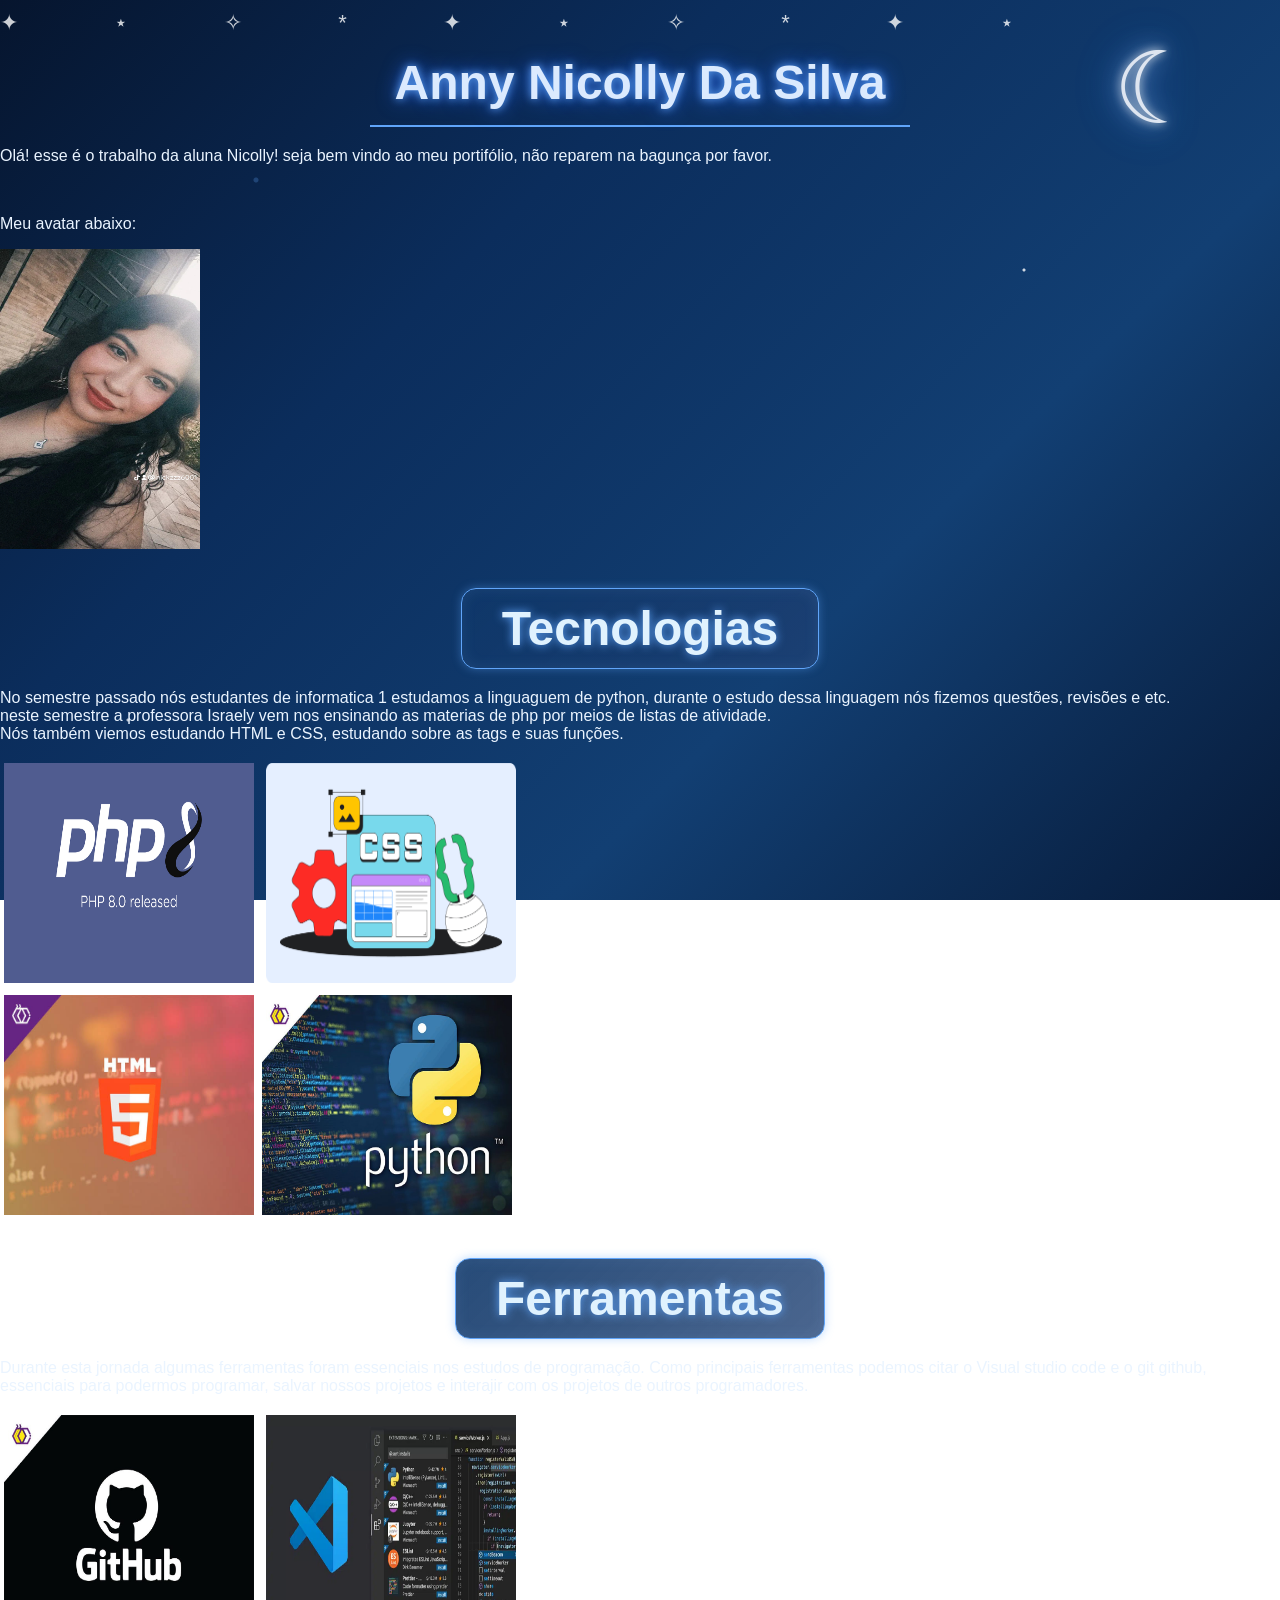
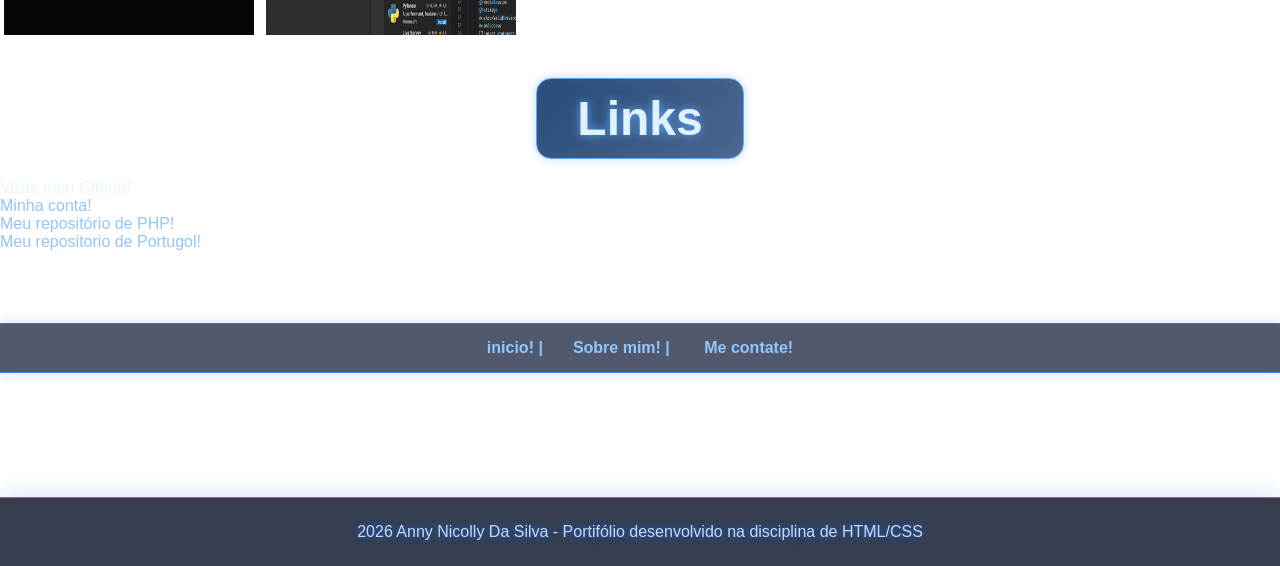
<file: index.html>
<!DOCTYPE html>
<html lang="pt-BR">

<head>
    <meta charset="UTF-8">
    <meta name="viewport" content="width=device-width, initial-scale=1.0">
    <title>Trabalho da NIcolly</title>
    <link rel="stylesheet" href="css/style.css">
</head>

<body>
    <h1>Anny Nicolly Da Silva</h1>
    <div>
        <class="cabeçalho">
            </class>
            <p>Olá! esse é o trabalho da aluna Nicolly! seja bem vindo ao meu portifólio, não reparem na bagunça por
                favor.</p><br><div><class="avatar"><p>Meu avatar abaixo:</p>
<img src="img/7ca8f69f5916adaa4d1b2c5c2e289d01_0.jpeg" alt="foto minha" width="200px" height="300px" border-radius="50%">
                </class></div>
    </div>
    <h2> Tecnologias</h2>
    <div>
        <class="tec">
            <p>No semestre passado nós estudantes de informatica 1 estudamos a linguaguem de python, durante o estudo
                dessa linguagem nós fizemos questões, revisões e etc.<br> neste semestre a professora Israely vem nos
                ensinando as materias de php
                por meios de listas de atividade. <br>Nós
                também viemos estudando HTML e CSS, estudando sobre as tags e suas funções. </p>

            </class>
    </div>
    <div>
        <class="imagens">
            <img src="img/1_Ns_SJOyb_lt51pivzc1r0w.png" alt="logo de PHP." width="250px" height="220px"
                style="margin: 4px;"> <img src="img/hero-css.png" alt="logo de CSS" width="250px" height="220px"
                style="margin: 4px;"><br><img src="img/images.jpg" alt="logo de HTML" width="250px" height="220px"
                style="margin: 4px;"><img src="img/2022-07-19-Melhores-cursos-de-Python.jpg" alt="logo de python"
                width="250px" height="220px" style="margin: 4px;">
            </class>
    </div>
    <h3>Ferramentas</h3>
    <div>
        <class="ferramentas">
            <p>Durante esta jornada algumas ferramentas foram essenciais nos estudos de programação. Como principais
                ferramentas podemos citar o Visual studio code e o git github, essenciais para podermos programar,
                salvar nossos projetos e interajir com os projetos de outros programadores.</p>
            </class>
    </div>
    <div>
        <class="img2">
            <img src="img/2022-08-18-GitHub.jpg" alt="logo do github" width="250px" height="220px" style="margin: 4px;">
            <img src="img/VS-code.webp" alt="logo do VScode" width="250px" height="220px" style="margin: 4px;">
            </class>
    </div>
    <h4>Links</h4>
    <div>
        <class="link">
            Visite meu Github!<br><a href="https://github.com/annysilva76-code">Minha conta!</a><br>
            <a href="https://github.com/annysilva76-code/atividadelogica">Meu repositório de PHP!</a><br>
            <a href="https://github.com/annysilva76-code/portugol">Meu repositorio de Portugol!</a></p>
            </class>
    </div>
    <br><br>

<nav><a href="index.html"> inicio! |</a><a href="sobre.html">Sobre mim! |</a><a href="contato.html"> Me contate! </a></nav><br><br><Br>
    <footer>2026 Anny Nicolly Da Silva - Portifólio desenvolvido na disciplina de HTML/CSS</footer>

</html>
</file>
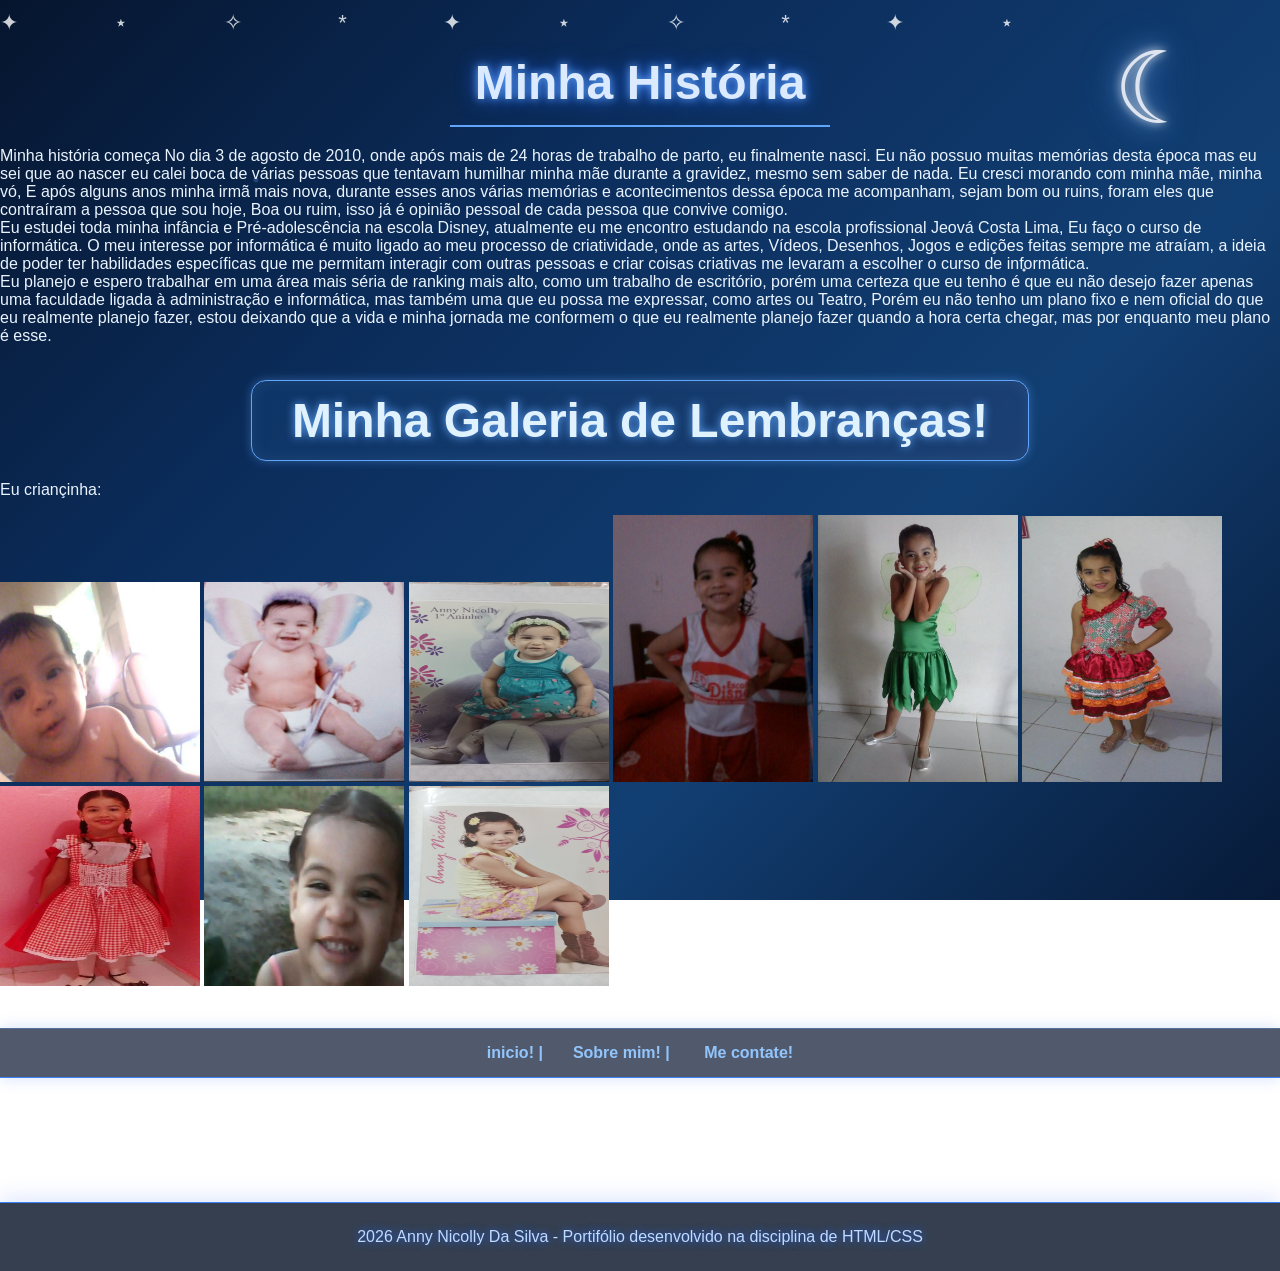
<file: sobre.html>
<!DOCTYPE html>
<html lang="pt-BR">
<head>

    <meta charset="UTF-8">
    <meta name="viewport" content="width=device-width, initial-scale=1.0">
    <title>Trabalho de HTML</title>
    <link rel="stylesheet" href="css/style.css">
</head>
<body>
<h1>Minha História</h1>
<p>Minha história começa No dia 3 de agosto de 2010, onde após mais de 24 horas de trabalho de parto, eu finalmente nasci. Eu não possuo muitas memórias desta época mas eu sei que ao nascer eu calei boca de várias pessoas que tentavam humilhar minha mãe durante a gravidez, mesmo sem saber de nada. Eu cresci morando com minha mãe, minha vó, E após alguns anos minha irmã mais nova, durante esses anos várias memórias e acontecimentos dessa época me acompanham, sejam bom ou ruins, foram eles que contraíram a pessoa que sou hoje, Boa ou ruim, isso já é opinião pessoal de cada pessoa que convive comigo.<br>
Eu estudei toda minha infância e Pré-adolescência na escola Disney, atualmente eu me encontro estudando na escola profissional Jeová Costa Lima, Eu faço o curso de informática. O meu interesse por informática é muito ligado ao meu processo de criatividade, onde as artes, Vídeos, Desenhos, Jogos e edições feitas sempre me atraíam, a ideia de poder ter habilidades específicas que me permitam interagir com outras pessoas e criar coisas criativas me levaram a escolher o curso de informática.<br>
Eu planejo e espero trabalhar em uma área mais séria de ranking mais alto, como um trabalho de escritório, porém uma certeza que eu tenho é que eu não desejo fazer apenas uma faculdade ligada à administração e informática, mas também uma que eu possa me expressar, como artes ou Teatro, Porém eu não tenho um plano fixo e nem oficial do que eu realmente planejo fazer, estou deixando que a vida e minha jornada me conformem o que eu realmente planejo fazer quando a hora certa chegar, mas por enquanto meu plano é esse.</p> <h2>Minha Galeria de Lembranças!</h2>
<p>Eu criançinha:</p>
<div><class="cri">
    <img src="img/IMG-20251128-WA0492.jpg" alt="bêbezinha" width="200px" height=200px>
    <img src="img/IMG-20250507-WA0024.jpg" alt="foto minha" width="200px" height=200px>
    <img src="img/IMG-20250507-WA0040.jpeg" alt="foto mimha"width="200px" height=200px>
    <img src="img/IMG-20251128-WA0508.jpg" alt="foto minha" width="200px" height=auto>
<img src="img/IMG-20251128-WA0502.jpg" alt="foto minha" width="200px" height=auto>
<img src="img/IMG-20251128-WA0506.jpg" alt="foto minha"width="200px" height=266px>
<img src="img/IMG-20251128-WA0498.jpg" alt="foto minha" width="200px" height=200px>
<img src="img/IMG-20251128-WA0499.jpg" alt="foto minha" width="200px" height=200px>
<img src="img/IMG-20250507-WA0036.jpeg" alt="foto minha" width="200px" height=200px>
</class></div><br>




<nav><a href="index.html"> inicio! |</a><a href="sobre.html">Sobre mim! |</a><a href="contato.html"> Me contate! </a></nav><br><br><Br>
    <footer>2026 Anny Nicolly Da Silva - Portifólio desenvolvido na disciplina de HTML/CSS</footer>
</body>
</html>
</file>
<file: css/style.css>
* {
    box-sizing: border-box;
}

body {
    margin: 0;
    min-height: 100vh;
    background:
        radial-gradient(circle at 20% 20%, rgba(96, 165, 250, 0.25) 0 2px, transparent 3px),
        radial-gradient(circle at 80% 30%, rgba(255, 255, 255, 0.8) 0 1px, transparent 2px),
        radial-gradient(circle at 60% 70%, rgba(147, 197, 253, 0.5) 0 2px, transparent 3px),
        radial-gradient(circle at 10% 80%, rgba(255, 255, 255, 0.7) 0 1px, transparent 2px),
        linear-gradient(135deg, #06152e, #0b2d5c, #123f73, #071a38);
    background-attachment: fixed;
    color: #eaf4ff;
    font-family: Arial, sans-serif;
    overflow-x: hidden;
}

body::before {
    content: "✦  ⋆  ✧  *  ✦  ⋆  ✧  *  ✦  ⋆";
    position: fixed;
    top: 10px;
    left: 0;
    width: 100%;
    color: rgba(255, 255, 255, 0.8);
    font-size: 22px;
    letter-spacing: 45px;
    pointer-events: none;
    z-index: 0;
    animation: brilho 4s infinite alternate;
}

body::after {
    content: "☾";
    position: fixed;
    right: 6%;
    top: 30px;
    font-size: 100px;
    color: #f5f9ff;
    text-shadow:
        0 0 10px #ffffff,
        0 0 25px #93c5fd,
        0 0 50px #3b82f6;
    opacity: 0.9;
    z-index: 0;
    animation: lua 5s ease-in-out infinite alternate;
}

h1 {
    position: relative;
    z-index: 1;
    display: block;
    margin: 40px auto 20px;
    padding: 15px 25px;
    width: fit-content;
    font-size: clamp(2rem, 4vw, 3rem);
    text-align: center;
    color: #dbeafe;
    text-shadow:
        0 0 8px #60a5fa,
        0 0 20px #2563eb;
    border-bottom: 2px solid #60a5fa;
}

.cabeçalho {
    position: relative;
    z-index: 1;
    font-size: clamp(1rem, 4vw, 2rem);
    font-family: fantasy;
    text-align: center;
    color: #bfdbfe;
    text-shadow: 0 0 10px #3b82f6;
}

h2,
h3,
h4 {
    position: relative;
    z-index: 1;
    color: #e0f2fe;
    background:
        linear-gradient(
            135deg,
            rgba(15, 55, 105, 0.9),
            rgba(30, 64, 115, 0.8)
        );

    font-size: clamp(1.8rem, 4vw, 3rem);
    text-align: center;
    display: block;
    width: fit-content;
    padding: 12px 40px;
    margin: 35px auto 20px;
    border: 1px solid #60a5fa;
    border-radius: 15px;
    box-shadow:
        0 0 10px rgba(96, 165, 250, 0.4),
        inset 0 0 15px rgba(147, 197, 253, 0.1);
    text-shadow: 0 0 10px #60a5fa;
}

.tec,
.ferramentas {
    position: relative;
    z-index: 1;
    font-size: clamp(1rem, 4vw, 2rem);
    font-family: fantasy;
    text-align: center;
    color: #bfdbfe;
    text-shadow: 0 0 8px #2563eb;
}

.imagens {
    position: relative;
    z-index: 1;
    width: 250px;
    height: 250px;
    display: grid;
    grid-template-columns: repeat(3, 1fr);
    gap: 20px;
    border: 2px solid #60a5fa;
    border-radius: 15px;
    padding: 16px;
    background: rgba(15, 40, 80, 0.5);
    box-shadow:
        0 0 10px rgba(59, 130, 246, 0.5),
        0 0 25px rgba(37, 99, 235, 0.2);
    transition: 0.3s ease;
}

.imagens:hover {
    transform: translateY(-5px);
    box-shadow:
        0 0 15px #60a5fa,
        0 0 35px rgba(59, 130, 246, 0.5);
}

.avatar {
    width: 160px;
    height: 160px;
    border-radius: 50%;
    border: 3px solid #93c5fd;
    box-shadow:
        0 0 10px #60a5fa,
        0 0 25px #2563eb;
    object-fit: cover;
    display: block;
    margin: 20px auto;
    transition: 0.4s ease;
}

.avatar:hover {
    transform: scale(1.08);
    box-shadow:
        0 0 15px #bfdbfe,
        0 0 40px #3b82f6;
}

.link {
    position: relative;
    z-index: 1;
    color: #bfdbfe;
    font-size: clamp(1rem, 3vw, 2rem);
    text-align: center;
    display: block;
    width: fit-content;
    padding: 10px 25px;
    margin: 20px auto;
    text-decoration: none;
    border: 1px solid transparent;
    border-radius: 10px;
    transition: 0.3s ease;
}

a {
    color: #93c5fd;
    text-decoration: none;
    transition: 0.3s ease;
}
a:hover {
    color: #ffffff;
    text-shadow:
        0 0 5px #60a5fa,
        0 0 15px #3b82f6;
    border-color: #60a5fa;
}
nav {
    position: relative;
    z-index: 2;
    color: #bfdbfe;
    text-align: center;
    display: block;
    padding: 15px;
    margin: 20px auto;
    background: rgba(6, 21, 46, 0.7);
    border-bottom: 1px solid #3b82f6;
    border-top: 1px solid rgba(96, 165, 250, 0.3);
    box-shadow: 0 0 15px rgba(37, 99, 235, 0.2);
    backdrop-filter: blur(5px);
}
nav a {
    margin: 0 15px;
    font-weight: bold;
}
footer {
    position: relative;
    z-index: 1;
    margin-top: 50px;
    padding: 25px;
    text-align: center;
    color: #bfdbfe;
    background: rgba(3, 15, 35, 0.8);
    border-top: 1px solid #3b82f6;
    box-shadow:
        0 -5px 20px rgba(37, 99, 235, 0.15);
    text-shadow: 0 0 8px #2563eb;
}


@keyframes brilho {
    from {
        opacity: 0.4;
    }

    to {
        opacity: 1;
        text-shadow:
            0 0 5px white,
            0 0 15px #60a5fa;
    }
}

@keyframes lua {
    from {
        transform: translateY(0);
    }

    to {
        transform: translateY(10px);
    }
}


@media (max-width: 768px) {
    body::after {
        font-size: 70px;
        right: 4%;
    }
    h1 {
        font-size: 2rem;
    }
    h2,
    h3,
    h4 {
        font-size: 1.8rem;
        padding: 10px 25px;
    }
    .imagens {
        width: 90%;
        height: auto;
        grid-template-columns: repeat(2, 1fr);
    }
    nav a {
        display: block;
        margin: 10px;
    }
}
</file>
